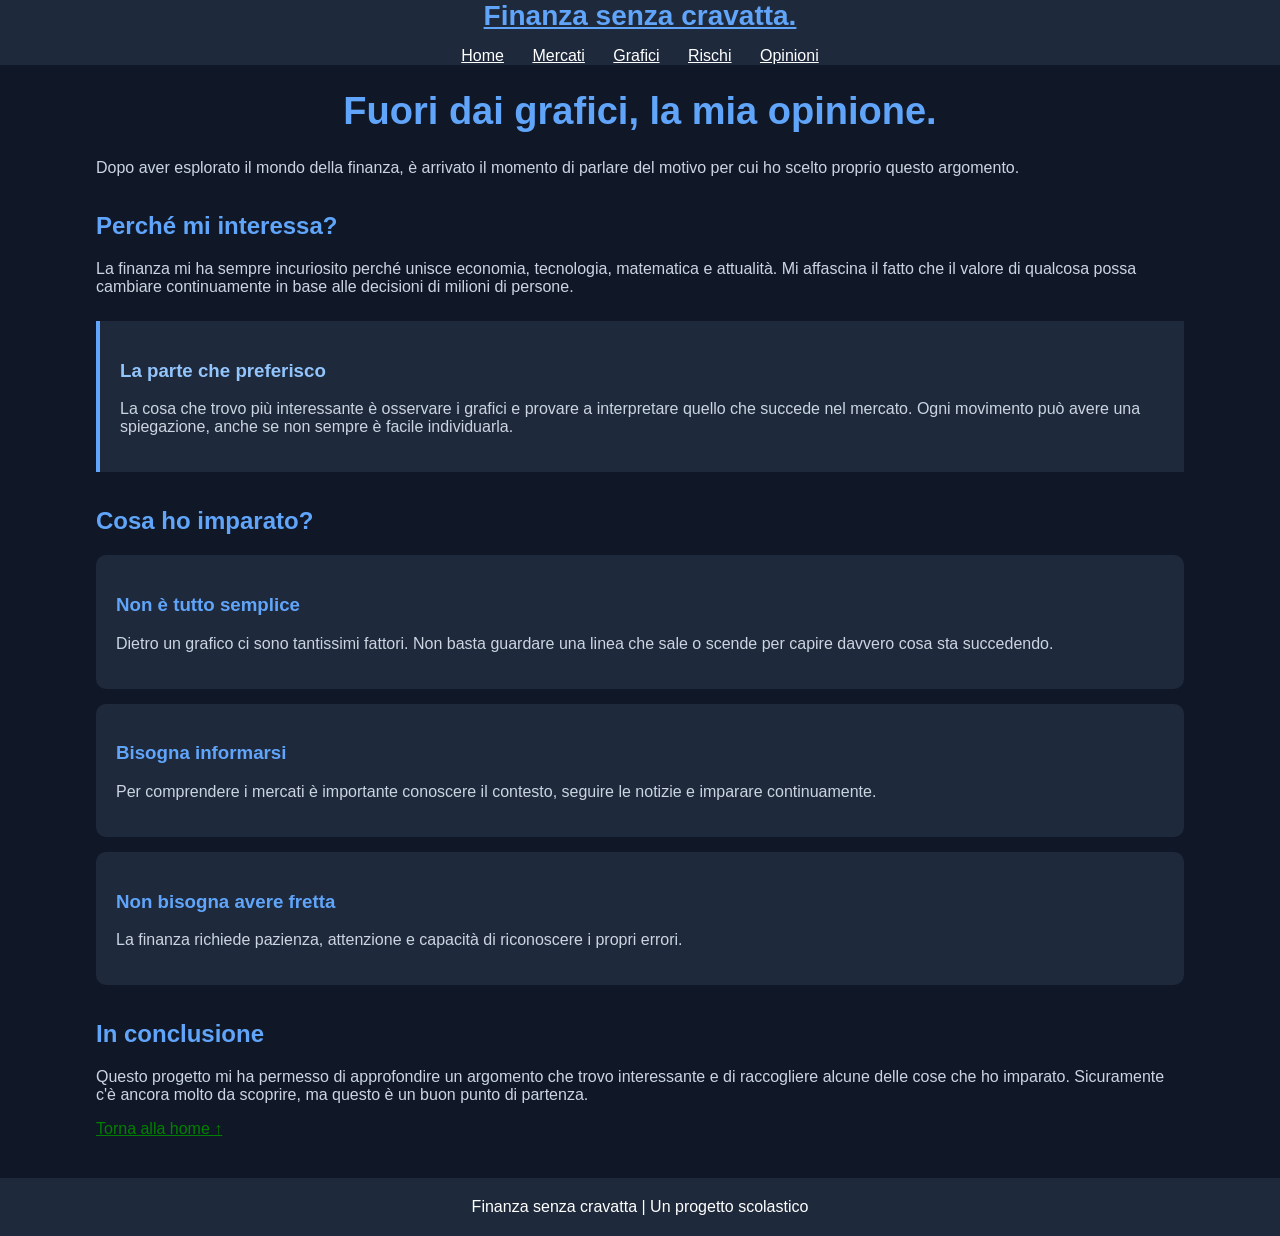
<file: opinioni.html>
<!DOCTYPE html>
<html lang="it">

<head>
    <meta charset="UTF-8">
    <meta name="viewport" content="width=device-width, initial-scale=1.0">
    <title>Finanza senza cravatta - Opinioni</title>
    <link rel="stylesheet" href="style.css">
</head>

<body>

<header>
    <nav class="scatola">
        <a href="index.html" class="marchio">Finanza senza cravatta.</a>

        <div class="navigazione">
            <a href="index.html">Home</a>
            <a href="mercati.html">Mercati</a>
            <a href="grafici.html">Grafici</a>
            <a href="rischi.html">Rischi</a>
            <a href="opinioni.html">Opinioni</a>
        </div>
    </nav>
</header>

<main class="scatola">

    <h1>Fuori dai grafici, <span class="parola_verde">la mia opinione.</span></h1>

    <p>
        Dopo aver esplorato il mondo della finanza, è arrivato il momento
        di parlare del motivo per cui ho scelto proprio questo argomento.
    </p>

    <h2>Perché mi interessa?</h2>

    <p>
        La finanza mi ha sempre incuriosito perché unisce economia,
        tecnologia, matematica e attualità. Mi affascina il fatto
        che il valore di qualcosa possa cambiare continuamente
        in base alle decisioni di milioni di persone.
    </p>

    <div class="retroscena">
        <h3>La parte che preferisco</h3>
        <p>
            La cosa che trovo più interessante è osservare i grafici
            e provare a interpretare quello che succede nel mercato.
            Ogni movimento può avere una spiegazione, anche se non
            sempre è facile individuarla.
        </p>
    </div>

    <h2>Cosa ho imparato?</h2>

    <div class="scheda">
        <h3>Non è tutto semplice</h3>
        <p>
            Dietro un grafico ci sono tantissimi fattori. Non basta
            guardare una linea che sale o scende per capire davvero
            cosa sta succedendo.
        </p>
    </div>

    <div class="scheda">
        <h3>Bisogna informarsi</h3>
        <p>
            Per comprendere i mercati è importante conoscere il contesto,
            seguire le notizie e imparare continuamente.
        </p>
    </div>

    <div class="scheda">
        <h3>Non bisogna avere fretta</h3>
        <p>
            La finanza richiede pazienza, attenzione e capacità
            di riconoscere i propri errori.
        </p>
    </div>

    <h2>In conclusione</h2>

    <p>
        Questo progetto mi ha permesso di approfondire un argomento
        che trovo interessante e di raccogliere alcune delle cose
        che ho imparato. Sicuramente c'è ancora molto da scoprire,
        ma questo è un buon punto di partenza.
    </p>

    <a class="porco" href="index.html">Torna alla home ↑</a>

</main>

<footer>
    Finanza senza cravatta | Un progetto scolastico
</footer>

</body>
</html>
</file>
<file: style.css>
/* IMPOSTAZIONI GENERALI */

body {
    background-color: #101827;
    color: white;
    font-family: Arial;
    margin: 0;
}

/* CONTENITORE */

.scatola {
    width: 85%;
    margin: auto;
}

/* MENU DI NAVIGAZIONE */

header {
    background-color: #1e293b;
}

nav {
    text-align: center;
}

a.porco {
    color: Green;
}

.marchio {
    color: #60a5fa;
    font-size: 28px;
    font-weight: bold;
}

.navigazione {
    margin-top: 15px;
}

.navigazione a {
    color: white;
    margin: 12px;
}

/* TITOLI E TESTI */

h1 {
    color: #60a5fa;
    text-align: center;
    font-size: 38px;
}

h2 {
    color: #60a5fa;
    margin-top: 35px;
}

h3 {
    color: #93c5fd;
}

p {
    color: #cbd5e1;
}

/* INTRODUZIONE */

.vetrina {
    text-align: center;
}

.vetrina img {
    width: 80%;
    border-radius: 12px;
}

/* RIQUADRI */

.scheda {
    background-color: #1e293b;
    padding: 20px;
    margin: 15px 0;
    border-radius: 10px;
}

.scheda h3 {
    color: #60a5fa;
}

/* IMMAGINI */

img {
    border-radius: 10px;
}

/* TABELLE */

table {
    width: 100%;
    background-color: #1e293b;
}


li {
    margin-bottom: 10px;
    color: #cbd5e1;
}

/* PARTE PERSONALE */

.retroscena {
    background-color: #1e293b;
    padding: 20px;
    border-left: 4px solid #60a5fa;
    margin-top: 25px;
}

/* PULSANTI */

.bottone {
    display: inline-block;
    background-color: #2563eb;
    color: white;
    padding: 10px 18px;
    text-decoration: none;
    border-radius: 6px;
    margin: 5px;
}

.bottone:hover {
    background-color: #60a5fa;
}

/* PIEDE DELLA PAGINA */

footer {
    background-color: #1e293b;
    text-align: center;
    padding: 20px;
    margin-top: 40px;
}
</file>
